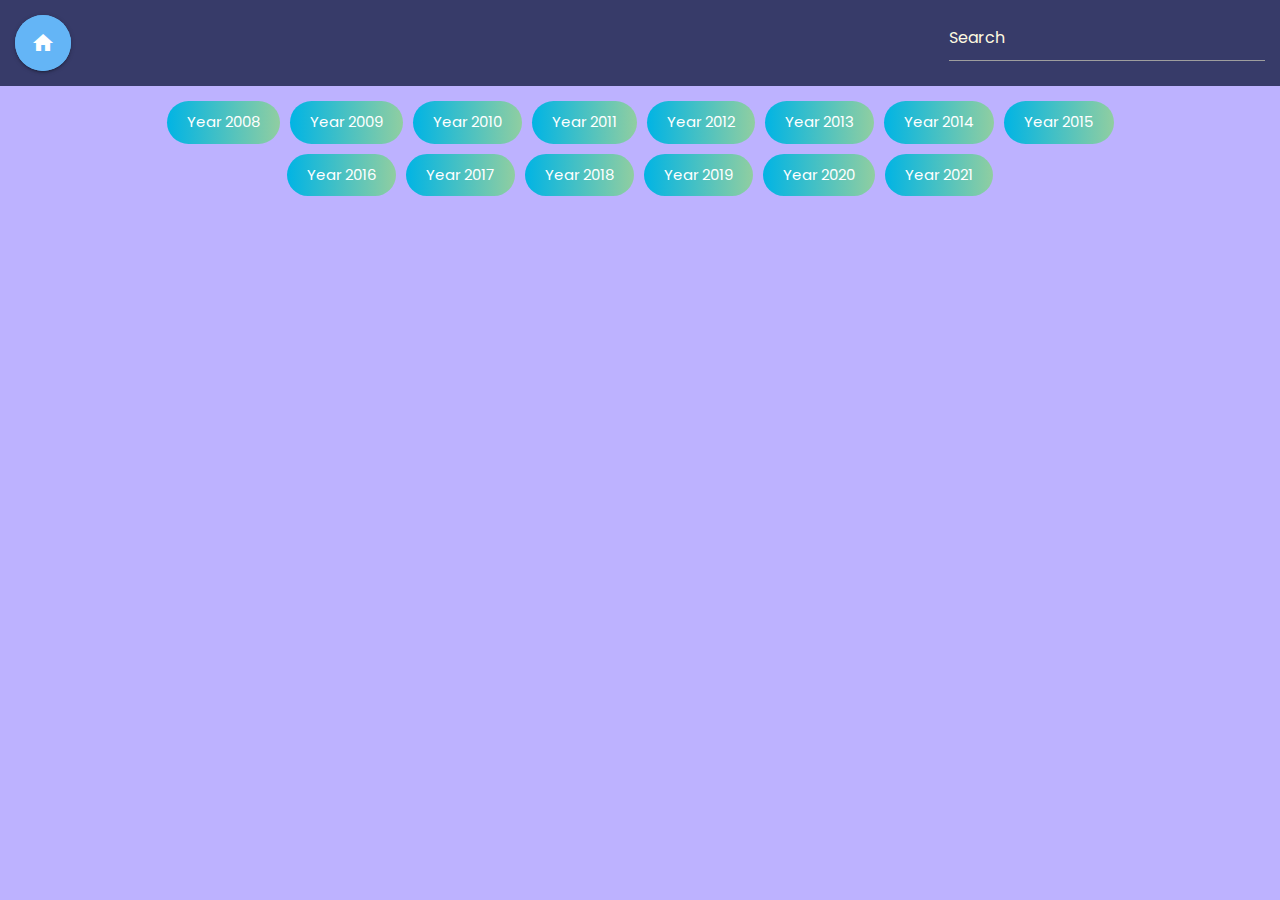
<file: trial-Jing/index.html>
<!DOCTYPE html>
<html lang="en">

<head>
    <meta charset="UTF-8">
    <meta http-equiv="X-UA-Compatible" content="IE=edge">
    <meta name="viewport" content="width=device-width, initial-scale=1.0">
    <title>TV-Shows-App</title>
    <link href="https://fonts.googleapis.com/css?family=IBM+Plex+Sans:400,400i,700&display=swap" rel="stylesheet">
    <link href="https://fonts.googleapis.com/icon?family=Material+Icons" rel="stylesheet">
    <link rel="stylesheet" href="https://cdnjs.cloudflare.com/ajax/libs/font-awesome/5.11.2/css/all.min.css">
    <link rel="stylesheet" href="https://cdnjs.cloudflare.com/ajax/libs/materialize/1.0.0/css/materialize.min.css"
        integrity="sha512-UJfAaOlIRtdR+0P6C3KUoTDAxVTuy3lnSXLyLKlHYJlcSU8Juge/mjeaxDNMlw9LgeIotgz5FP8eUQPhX1q10A=="
        crossorigin="anonymous" referrerpolicy="no-referrer" />
    <link rel="preconnect" href="https://fonts.googleapis.com">
    <link rel="preconnect" href="https://fonts.gstatic.com" crossorigin>
    <link href="https://fonts.googleapis.com/css2?family=Source+Sans+Pro:wght@700&display=swap" rel="stylesheet">
    <title>TV-Shows-App</title>
    <link rel="stylesheet" href="styles.css">
</head>

<body>
    <header>
        <div class="homeBtn">
            <a class="btn-floating btn-large waves-effect waves-light blue lighten-2 left-align pulse"
                href="..\index.html"><i class="material-icons">home</i></a>
        </div>
        <form id="form">
            <input type="text" placeholder="Search" class="search" id="search">
        </form>
    </header>

    <!-- Insert categories based on the release year -->
    <div id="tags">
        <!-- <div class="tag">Action</div>
        <div class="tag">Adventure</div>
        <div class="tag">Drama</div>
        <div class="tag">Comedy</div> -->
    </div>

    <!-- Display the TV shows  -->
    <main id="main">
        <!-- <div class="movie">
            <img src="https://images.unsplash.com/photo-1574267432309-3c7d5ed31b9e?ixid=MnwxMjA3fDB8MHxzZWFyY2h8NXx8dGhlYXRlcnxlbnwwfHwwfHw%3D&ixlib=rb-1.2.1&auto=format&fit=crop&w=500&q=60" alt="image">

            <div class="movie-info">
                <h3>Movie Title</h3>
                <span class="green">9.8</span>
            </div>
            <div class="overview">
                <h3>Overview</h3>
                Lorem ipsum dolor sit amet consectetur adipisicing elit. Vitae a voluptatibus maxime repellat facilis atque ipsa nulla ex eum! Repellat laudantium rerum rem libero dignissimos itaque beatae minima asperiores sunt.
            </div>
        </div>
        <div class="movie">
            <img src="https://images.unsplash.com/photo-1574267432309-3c7d5ed31b9e?ixid=MnwxMjA3fDB8MHxzZWFyY2h8NXx8dGhlYXRlcnxlbnwwfHwwfHw%3D&ixlib=rb-1.2.1&auto=format&fit=crop&w=500&q=60" alt="image">

            <div class="movie-info">
                <h3>Movie Title</h3>
                <span class="green">9.8</span>
            </div>
            <div class="overview">
                <h3>Overview</h3>
                Lorem ipsum dolor sit amet consectetur adipisicing elit. Vitae a voluptatibus maxime repellat facilis atque ipsa nulla ex eum! Repellat laudantium rerum rem libero dignissimos itaque beatae minima asperiores sunt.
            </div>
        </div>
        <div class="movie">
            <img src="https://images.unsplash.com/photo-1574267432309-3c7d5ed31b9e?ixid=MnwxMjA3fDB8MHxzZWFyY2h8NXx8dGhlYXRlcnxlbnwwfHwwfHw%3D&ixlib=rb-1.2.1&auto=format&fit=crop&w=500&q=60" alt="image">

            <div class="movie-info">
                <h3>Movie Title</h3>
                <span class="green">9.8</span>
            </div>
            <div class="overview">
                <h3>Overview</h3>
                Lorem ipsum dolor sit amet consectetur adipisicing elit. Vitae a voluptatibus maxime repellat facilis atque ipsa nulla ex eum! Repellat laudantium rerum rem libero dignissimos itaque beatae minima asperiores sunt.
            </div>
        </div> -->
    </main>
    <script src="javascript.js"></script>
</body>

</html>
</file>
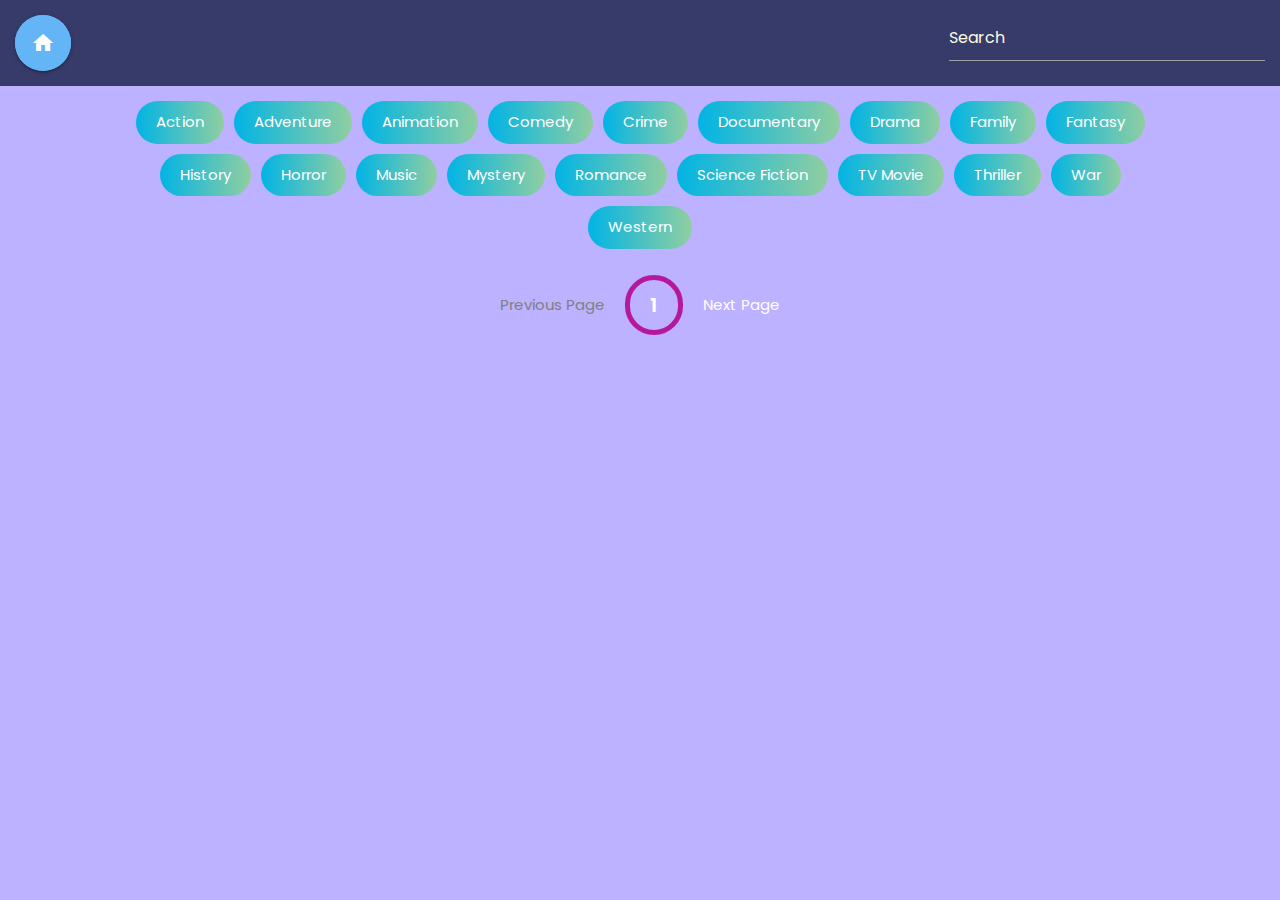
<file: trial-Amit/index-amit.html>
<!DOCTYPE html>
<html lang="en">

<head>
    <meta charset="UTF-8">
    <meta http-equiv="X-UA-Compatible" content="IE=edge">
    <meta name="viewport" content="width=device-width, initial-scale=1.0">
    <title>TMDB-Movie-App</title>
    <link href="https://fonts.googleapis.com/css?family=IBM+Plex+Sans:400,400i,700&display=swap" rel="stylesheet">
    <link href="https://fonts.googleapis.com/icon?family=Material+Icons" rel="stylesheet">
    <link rel="stylesheet" href="https://cdnjs.cloudflare.com/ajax/libs/font-awesome/5.11.2/css/all.min.css">
    <link rel="stylesheet" href="https://cdnjs.cloudflare.com/ajax/libs/materialize/1.0.0/css/materialize.min.css"
        integrity="sha512-UJfAaOlIRtdR+0P6C3KUoTDAxVTuy3lnSXLyLKlHYJlcSU8Juge/mjeaxDNMlw9LgeIotgz5FP8eUQPhX1q10A=="
        crossorigin="anonymous" referrerpolicy="no-referrer" />
    <link rel="preconnect" href="https://fonts.googleapis.com">
    <link rel="preconnect" href="https://fonts.gstatic.com" crossorigin>
    <link href="https://fonts.googleapis.com/css2?family=Source+Sans+Pro:wght@700&display=swap" rel="stylesheet">
    <link rel="stylesheet" href="style-amit.css">
</head>

<body>
    <header>
        <div class="homeBtn">
            <a class="btn-floating btn-large waves-effect waves-light blue lighten-2 left-align pulse"
                href="..\index.html"><i class="material-icons">home</i></a>
        </div>
        <form id="form">
            <input type="text" placeholder="Search" class="search" id="search">
        </form>
    </header>
    <div id="tags">
        <!-- <div class="tag">Action</div>
        <div class="tag">Adventure</div>
        <div class="tag">Drama</div>
        <div class="tag">Comedy</div> -->
    </div>

    <!-- Full screen Overlay Navigation from https://www.w3schools.com/howto/howto_js_fullscreen_overlay.asp-->
    <div id="myNav" class="overlay">

        <!-- Button to close the overlay navigation -->
        <a href="javascript:void(0)" class="closebtn" onclick="closeNav()">&times;</a>

        <!-- Overlay content -->
        <div class="overlay-content" id="overlay-content">
            <!-- <a href="#">About</a>
            <a href="#">Services</a>
            <a href="#">Clients</a>
            <a href="#">Contact</a> -->
        </div>

    </div>
    <main id="main">
        <!-- <div class="movie">
            <img src="https://images.unsplash.com/photo-1574267432309-3c7d5ed31b9e?ixid=MnwxMjA3fDB8MHxzZWFyY2h8NXx8dGhlYXRlcnxlbnwwfHwwfHw%3D&ixlib=rb-1.2.1&auto=format&fit=crop&w=500&q=60" alt="image">

            <div class="movie-info">
                <h3>Movie Title</h3>
                <span class="green">9.8</span>
            </div>
            <div class="overview">
                <h3>Overview</h3>
                Lorem ipsum dolor sit amet consectetur adipisicing elit. Vitae a voluptatibus maxime repellat facilis atque ipsa nulla ex eum! Repellat laudantium rerum rem libero dignissimos itaque beatae minima asperiores sunt.
            </div>
        </div>
        <div class="movie">
            <img src="https://images.unsplash.com/photo-1574267432309-3c7d5ed31b9e?ixid=MnwxMjA3fDB8MHxzZWFyY2h8NXx8dGhlYXRlcnxlbnwwfHwwfHw%3D&ixlib=rb-1.2.1&auto=format&fit=crop&w=500&q=60" alt="image">

            <div class="movie-info">
                <h3>Movie Title</h3>
                <span class="green">9.8</span>
            </div>
            <div class="overview">
                <h3>Overview</h3>
                Lorem ipsum dolor sit amet consectetur adipisicing elit. Vitae a voluptatibus maxime repellat facilis atque ipsa nulla ex eum! Repellat laudantium rerum rem libero dignissimos itaque beatae minima asperiores sunt.
            </div>
        </div>
        <div class="movie">
            <img src="https://images.unsplash.com/photo-1574267432309-3c7d5ed31b9e?ixid=MnwxMjA3fDB8MHxzZWFyY2h8NXx8dGhlYXRlcnxlbnwwfHwwfHw%3D&ixlib=rb-1.2.1&auto=format&fit=crop&w=500&q=60" alt="image">

            <div class="movie-info">
                <h3>Movie Title</h3>
                <span class="green">9.8</span>
            </div>
            <div class="overview">
                <h3>Overview</h3>
                Lorem ipsum dolor sit amet consectetur adipisicing elit. Vitae a voluptatibus maxime repellat facilis atque ipsa nulla ex eum! Repellat laudantium rerum rem libero dignissimos itaque beatae minima asperiores sunt.
            </div>
        </div> -->
    </main>

    <div class="pagination">
        <div class="page disabled" id="prev">Previous Page</div>
        <div class="current" id="current">1</div>
        <div class="page" id="next">Next Page</div>
    </div>
    <script src="script-amit.js"></script>
</body>

</html>
</file>
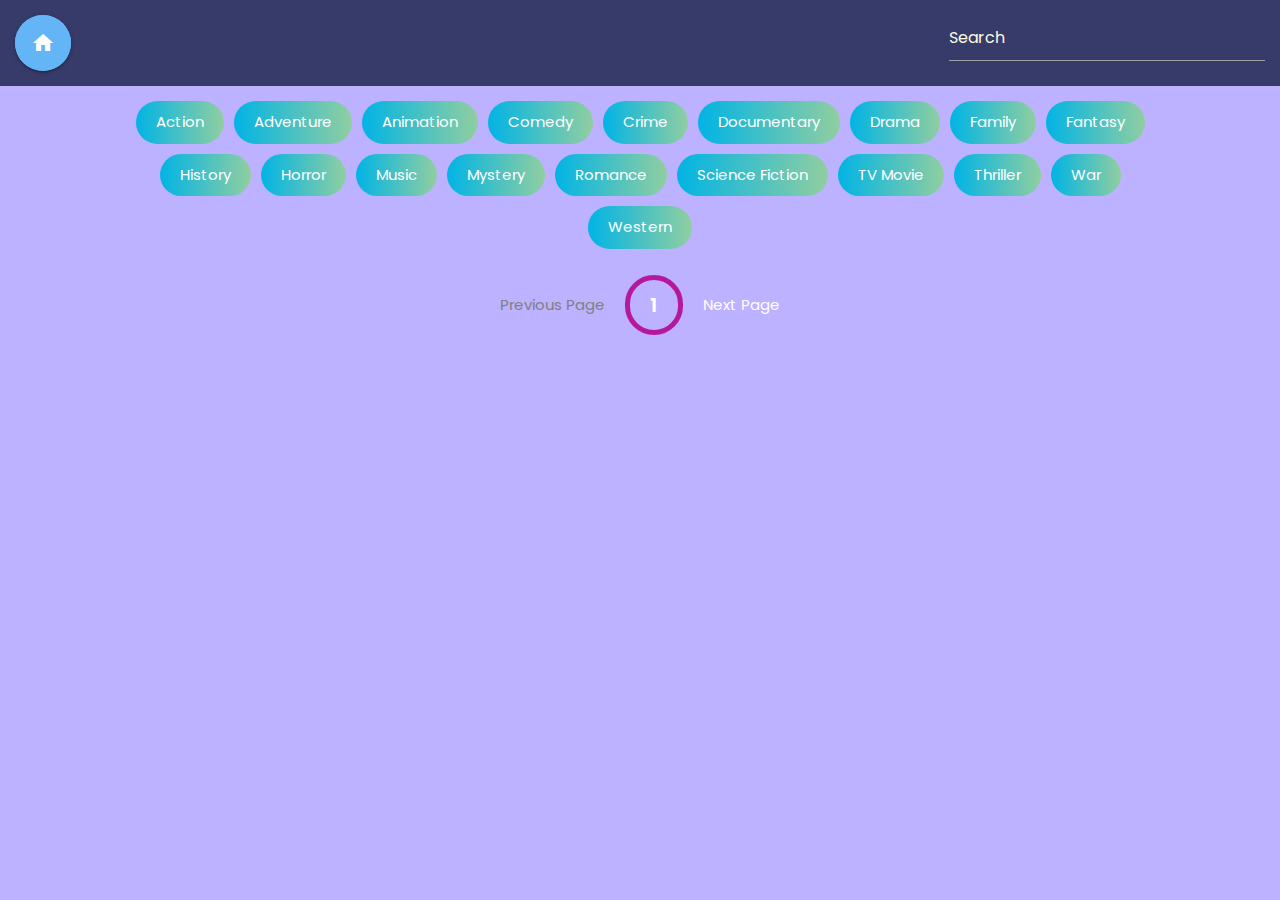
<file: trial-Movie/index-movie.html>
<!DOCTYPE html>
<html lang="en">

<head>
    <meta charset="UTF-8">
    <meta http-equiv="X-UA-Compatible" content="IE=edge">
    <meta name="viewport" content="width=device-width, initial-scale=1.0">
    <title>OSE-Movie</title>
    <link href="https://fonts.googleapis.com/css?family=IBM+Plex+Sans:400,400i,700&display=swap" rel="stylesheet">
    <link href="https://fonts.googleapis.com/icon?family=Material+Icons" rel="stylesheet">
    <link rel="stylesheet" href="https://cdnjs.cloudflare.com/ajax/libs/font-awesome/5.11.2/css/all.min.css">
    <link rel="stylesheet" href="https://cdnjs.cloudflare.com/ajax/libs/materialize/1.0.0/css/materialize.min.css"
        integrity="sha512-UJfAaOlIRtdR+0P6C3KUoTDAxVTuy3lnSXLyLKlHYJlcSU8Juge/mjeaxDNMlw9LgeIotgz5FP8eUQPhX1q10A=="
        crossorigin="anonymous" referrerpolicy="no-referrer" />
    <link rel="preconnect" href="https://fonts.googleapis.com">
    <link rel="preconnect" href="https://fonts.gstatic.com" crossorigin>
    <link href="https://fonts.googleapis.com/css2?family=Source+Sans+Pro:wght@700&display=swap" rel="stylesheet">
    <link rel="stylesheet" href="style-movie.css">
</head>

<body>
    <header>
        <div class="homeBtn">
            <a class="btn-floating btn-large waves-effect waves-light blue lighten-2 left-align pulse"
                href="..\index.html"><i class="material-icons">home</i></a>
        </div>
        <form id="form">
            <input type="text" placeholder="Search" class="search" id="search">
        </form>
    </header>
    <div id="tags">
        <!-- <div class="tag">Action</div>
        <div class="tag">Adventure</div>
        <div class="tag">Drama</div>
        <div class="tag">Comedy</div> -->
    </div>

    <!-- Full screen Overlay Navigation from https://www.w3schools.com/howto/howto_js_fullscreen_overlay.asp-->
    <div id="myNav" class="overlay">

        <!-- Button to close the overlay navigation -->
        <a href="javascript:void(0)" class="closebtn" onclick="closeNav()">&times;</a>

        <!-- Overlay content -->
        <div class="overlay-content" id="overlay-content">
            <!-- <a href="#">About</a>
            <a href="#">Services</a>
            <a href="#">Clients</a>
            <a href="#">Contact</a> -->
        </div>

    </div>
    <main id="main">
        <!-- <div class="movie">
            <img src="https://images.unsplash.com/photo-1574267432309-3c7d5ed31b9e?ixid=MnwxMjA3fDB8MHxzZWFyY2h8NXx8dGhlYXRlcnxlbnwwfHwwfHw%3D&ixlib=rb-1.2.1&auto=format&fit=crop&w=500&q=60" alt="image">

            <div class="movie-info">
                <h3>Movie Title</h3>
                <span class="green">9.8</span>
            </div>
            <div class="overview">
                <h3>Overview</h3>
                Lorem ipsum dolor sit amet consectetur adipisicing elit. Vitae a voluptatibus maxime repellat facilis atque ipsa nulla ex eum! Repellat laudantium rerum rem libero dignissimos itaque beatae minima asperiores sunt.
            </div>
        </div>
        <div class="movie">
            <img src="https://images.unsplash.com/photo-1574267432309-3c7d5ed31b9e?ixid=MnwxMjA3fDB8MHxzZWFyY2h8NXx8dGhlYXRlcnxlbnwwfHwwfHw%3D&ixlib=rb-1.2.1&auto=format&fit=crop&w=500&q=60" alt="image">

            <div class="movie-info">
                <h3>Movie Title</h3>
                <span class="green">9.8</span>
            </div>
            <div class="overview">
                <h3>Overview</h3>
                Lorem ipsum dolor sit amet consectetur adipisicing elit. Vitae a voluptatibus maxime repellat facilis atque ipsa nulla ex eum! Repellat laudantium rerum rem libero dignissimos itaque beatae minima asperiores sunt.
            </div>
        </div>
        <div class="movie">
            <img src="https://images.unsplash.com/photo-1574267432309-3c7d5ed31b9e?ixid=MnwxMjA3fDB8MHxzZWFyY2h8NXx8dGhlYXRlcnxlbnwwfHwwfHw%3D&ixlib=rb-1.2.1&auto=format&fit=crop&w=500&q=60" alt="image">

            <div class="movie-info">
                <h3>Movie Title</h3>
                <span class="green">9.8</span>
            </div>
            <div class="overview">
                <h3>Overview</h3>
                Lorem ipsum dolor sit amet consectetur adipisicing elit. Vitae a voluptatibus maxime repellat facilis atque ipsa nulla ex eum! Repellat laudantium rerum rem libero dignissimos itaque beatae minima asperiores sunt.
            </div>
        </div> -->
    </main>

    <div class="pagination">
        <div class="page disabled" id="prev">Previous Page</div>
        <div class="current" id="current">1</div>
        <div class="page" id="next">Next Page</div>
    </div>
    <script src="script-movie.js"></script>
</body>

</html>
</file>
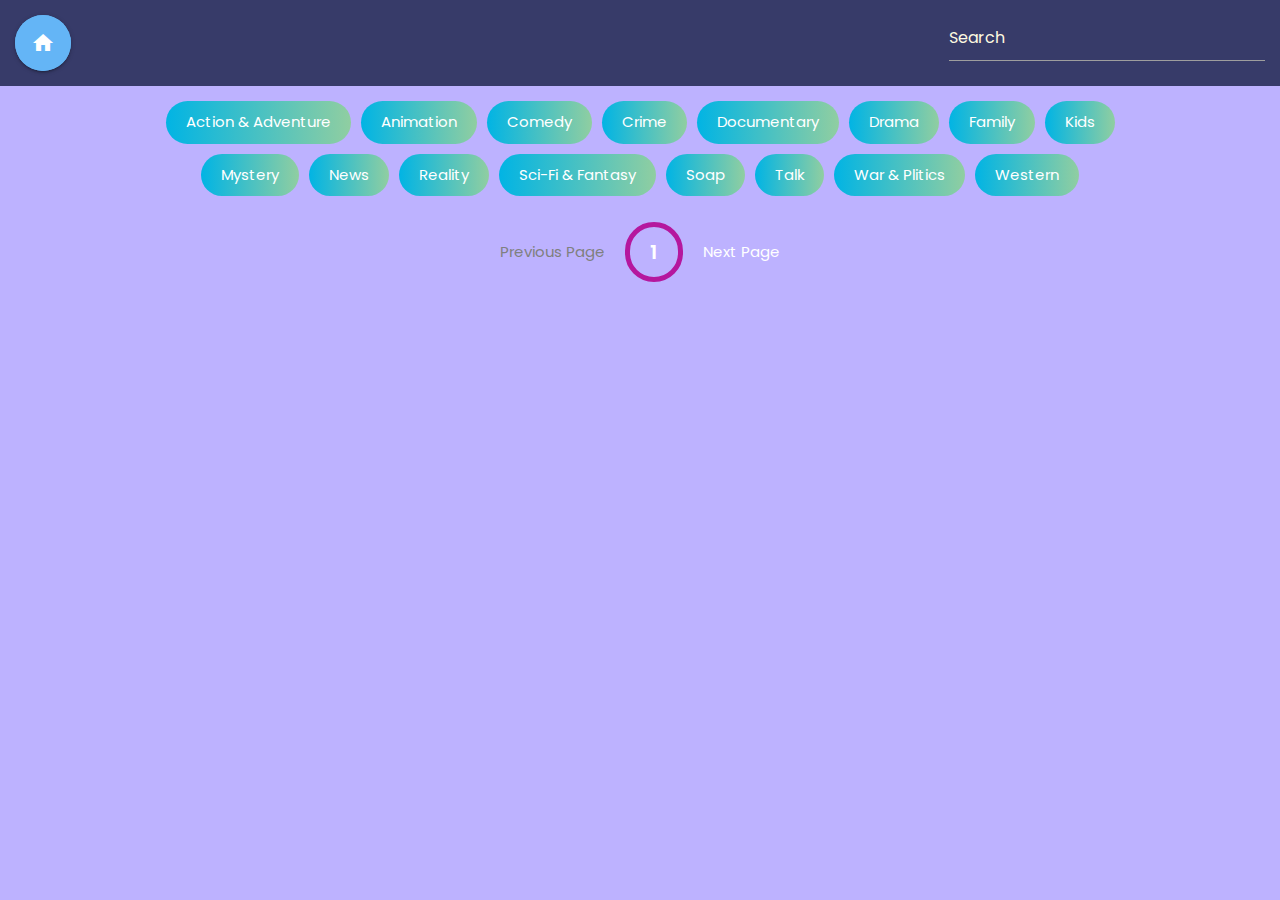
<file: trial-TV/index-tv.html>
<!DOCTYPE html>
<html lang="en">

<head>
    <meta charset="UTF-8">
    <meta http-equiv="X-UA-Compatible" content="IE=edge">
    <meta name="viewport" content="width=device-width, initial-scale=1.0">
    <title>TV-Shows-App</title>
    <link href="https://fonts.googleapis.com/css?family=IBM+Plex+Sans:400,400i,700&display=swap" rel="stylesheet">
    <link href="https://fonts.googleapis.com/icon?family=Material+Icons" rel="stylesheet">
    <link rel="stylesheet" href="https://cdnjs.cloudflare.com/ajax/libs/font-awesome/5.11.2/css/all.min.css">
    <link rel="stylesheet" href="https://cdnjs.cloudflare.com/ajax/libs/materialize/1.0.0/css/materialize.min.css"
        integrity="sha512-UJfAaOlIRtdR+0P6C3KUoTDAxVTuy3lnSXLyLKlHYJlcSU8Juge/mjeaxDNMlw9LgeIotgz5FP8eUQPhX1q10A=="
        crossorigin="anonymous" referrerpolicy="no-referrer" />
    <link rel="preconnect" href="https://fonts.googleapis.com">
    <link rel="preconnect" href="https://fonts.gstatic.com" crossorigin>
    <link href="https://fonts.googleapis.com/css2?family=Source+Sans+Pro:wght@700&display=swap" rel="stylesheet">
    <title>TV-Shows-App</title>
    <link rel="stylesheet" href="styles-tv.css">
</head>

<body>
    <header>
        <div class="homeBtn">
            <a class="btn-floating btn-large waves-effect waves-light blue lighten-2 left-align pulse"
                href="..\index.html"><i class="material-icons">home</i></a>
        </div>
        <form id="form">
            <input type="text" placeholder="Search" class="search" id="search">
        </form>
    </header>

    <!-- Insert categories based on the release year -->
    <div id="tags">
        <!-- <div class="tag">Action</div>
        <div class="tag">Adventure</div>
        <div class="tag">Drama</div>
        <div class="tag">Comedy</div> -->
    </div>

    <div id="myNav" class="overlay">

        <!-- Button to close the overlay navigation -->
        <a href="javascript:void(0)" class="closebtn" onclick="closeNav()">&times;</a>

        <!-- Overlay content -->
        <div class="overlay-content" id="overlay-content">
            <!-- <a href="#">About</a>
            <a href="#">Services</a>
            <a href="#">Clients</a>
            <a href="#">Contact</a> -->
        </div>

    </div>

    <!-- Display the TV shows  -->
    <main id="main">
        <!-- <div class="movie">
            <img src="https://images.unsplash.com/photo-1574267432309-3c7d5ed31b9e?ixid=MnwxMjA3fDB8MHxzZWFyY2h8NXx8dGhlYXRlcnxlbnwwfHwwfHw%3D&ixlib=rb-1.2.1&auto=format&fit=crop&w=500&q=60" alt="image">

            <div class="movie-info">
                <h3>Movie Title</h3>
                <span class="green">9.8</span>
            </div>
            <div class="overview">
                <h3>Overview</h3>
                Lorem ipsum dolor sit amet consectetur adipisicing elit. Vitae a voluptatibus maxime repellat facilis atque ipsa nulla ex eum! Repellat laudantium rerum rem libero dignissimos itaque beatae minima asperiores sunt.
            </div>
        </div>
        <div class="movie">
            <img src="https://images.unsplash.com/photo-1574267432309-3c7d5ed31b9e?ixid=MnwxMjA3fDB8MHxzZWFyY2h8NXx8dGhlYXRlcnxlbnwwfHwwfHw%3D&ixlib=rb-1.2.1&auto=format&fit=crop&w=500&q=60" alt="image">

            <div class="movie-info">
                <h3>Movie Title</h3>
                <span class="green">9.8</span>
            </div>
            <div class="overview">
                <h3>Overview</h3>
                Lorem ipsum dolor sit amet consectetur adipisicing elit. Vitae a voluptatibus maxime repellat facilis atque ipsa nulla ex eum! Repellat laudantium rerum rem libero dignissimos itaque beatae minima asperiores sunt.
            </div>
        </div>
        <div class="movie">
            <img src="https://images.unsplash.com/photo-1574267432309-3c7d5ed31b9e?ixid=MnwxMjA3fDB8MHxzZWFyY2h8NXx8dGhlYXRlcnxlbnwwfHwwfHw%3D&ixlib=rb-1.2.1&auto=format&fit=crop&w=500&q=60" alt="image">

            <div class="movie-info">
                <h3>Movie Title</h3>
                <span class="green">9.8</span>
            </div>
            <div class="overview">
                <h3>Overview</h3>
                Lorem ipsum dolor sit amet consectetur adipisicing elit. Vitae a voluptatibus maxime repellat facilis atque ipsa nulla ex eum! Repellat laudantium rerum rem libero dignissimos itaque beatae minima asperiores sunt.
            </div>
        </div> -->
    </main>
    
    <div class="pagination">
        <div class="page disabled" id="prev">Previous Page</div>
        <div class="current" id="current">1</div>
        <div class="page" id="next">Next Page</div>
    </div>

    <script src="script-tv.js"></script>
</body>

</html>
</file>
<file: trial-Jing/styles.css>
@import url(https://fonts.googleapis.com/css?family=Poppins:wght@200;400;700&display=swap);

*{
    box-sizing: border-box; 
}

:root{
    --primary-color: #bdb2ff;
    --secondary-color: #373b69;
}

body {
    font-family: "Poppins", sans-serif;
    margin: 0;
    background-color: var(--primary-color);
}

header {
    padding: 1rem;
    display:flex;
    justify-content: space-between;
    background-color: var(--secondary-color);   
}

.search {
    background-color: transparent;
    border: 2px solid var(--primary-color);
    padding: 0.5rem 1rem;
    border-radius: 50px;
    font-size: 1rem;
    color: white;
    font-family: inherit;
}

.search:focus{
    outline: none;
    background-color: var(--primary-color);
}

.search::placeholder{
    color: #fefae0;
}

.movie {
    width: 300px;
    margin: 1rem;
    background-color: var(--secondary-color);
    border-radius: 5px;
    box-shadow: 0.5px 4px 5px black;
    position: relative;
    overflow: hidden;
    /* height: 350px; */
}

.movie img {
    width: 100%;
    /* height: 270px; */
}

main {
    display: flex;
    flex-wrap: wrap;
    justify-content: center;
}

.movie-info{
    color: white;
    display: flex;
    align-items: center;
    justify-content: space-between;
    padding: 0.5rem 1rem 1rem;
    letter-spacing: 0.5px;
    gap:0.2rem;
}


.overview{
    position: absolute;
    left: 0;
    right: 0;
    bottom: 0;
    background-color: white;
    padding: 2rem;
    max-height: 100%;
    transform: translateY(101%);
    overflow-y: auto;
    transition: transform 0.5s ease-in;
}

.movie:hover .overview{
    transform: translateY(0);
}

#tags {
    width: 80%;
    display: flex;
    flex-wrap: wrap;
    justify-content: center;
    align-items: center;
    margin: 10px auto;
}

.tag {
    color: white;
    background: linear-gradient(90deg, rgba(13,37,63,1) 0%, rgba(1,180,228,1) 0%, rgba(144,206,161,1) 100%);
    padding: 10px 20px;
    border-radius: 50px;
    margin: 5px;
    display: inline-block;
    cursor: pointer;
}

.tag.highlight {
    background: #002fff;
}

.noResults{
    color: white;
}

#clear{
    background-color: red;
}

.pagination {
    display: flex;
    margin: 10px 30px;
    align-items: center;
    justify-content: center;
    color: white;
}

.page {
    padding: 20px;
    cursor: pointer;
}

.page.disabled {
    cursor: not-allowed;
    color: gray;
}

.current {
    padding: 10px 20px;
    border-radius: 30px;
    border: 5px solid #b5179e;
    font-size: 20px;
    font-weight: 600;
}

.know-more{
    background-color: #ff4d6d;
    color: white;
    font-size: 18px;
    font-weight: bold;
    border: 0;
    border-radius: 50px;
    padding: 10px 20px;
    margin-top: 5px;
}
</file>
<file: trial-Amit/style-amit.css>
@import url(https://fonts.googleapis.com/css?family=Poppins:wght@200;400;700&display=swap);

*{
    box-sizing: border-box; 
}

:root{
    --primary-color: #bdb2ff;
    --secondary-color: #373b69;
}

body {
    font-family: "Poppins", sans-serif;
    margin: 0;
    background-color: var(--primary-color);
}

header {
    padding: 1rem;
    display:flex;
    justify-content: space-between;
    background-color: var(--secondary-color);   
}

.search {
    background-color: transparent;
    border: 2px solid var(--primary-color);
    padding: 0.5rem 1rem;
    border-radius: 50px;
    font-size: 1rem;
    color: white;
    font-family: inherit;
}

.search:focus{
    outline: none;
    background-color: var(--primary-color);
}

.search::placeholder{
    color: #fefae0;
}

.movie {
    width: 300px;
    margin: 1rem;
    background-color: var(--secondary-color);
    border-radius: 5px;
    box-shadow: 0.5px 4px 5px black;
    position: relative;
    overflow: hidden;
    /* height: 350px; */
}

.movie img {
    width: 100%;
    /* height: 270px; */
}

main {
    display: flex;
    flex-wrap: wrap;
    justify-content: center;
}

.movie-info{
    color: white;
    display: flex;
    align-items: center;
    justify-content: space-between;
    padding: 0.5rem 1rem 1rem;
    letter-spacing: 0.5px;
    gap:0.2rem;
}

.movie-info h3 {
    margin-top: 0;
}

.movie-info span {
    background-color: #7209b7;
    padding: 0.25rem 0.5rem;
    border-radius: 3px;
    font-weight: bold;
}

.movie-info span.green{
    color: green;
}

.movie-info span.orange{
    color: orange;
}

.movie-info span.red{
    color: red;
}

.overview{
    position: absolute;
    left: 0;
    right: 0;
    bottom: 0;
    background-color: white;
    padding: 2rem;
    max-height: 100%;
    transform: translateY(101%);
    overflow-y: auto;
    transition: transform 0.5s ease-in;
}

.movie:hover .overview{
    transform: translateY(0);
}

#tags {
    width: 80%;
    display: flex;
    flex-wrap: wrap;
    justify-content: center;
    align-items: center;
    margin: 10px auto;
}

.tag {
    color: white;
    background: linear-gradient(90deg, rgba(13,37,63,1) 0%, rgba(1,180,228,1) 0%, rgba(144,206,161,1) 100%);
    padding: 10px 20px;
    border-radius: 50px;
    margin: 5px;
    display: inline-block;
    cursor: pointer;
}

.tag.highlight {
    background: #002fff;
}

.noResults{
    color: white;
}

#clear{
    background-color: red;
}

.pagination {
    display: flex;
    margin: 10px 30px;
    align-items: center;
    justify-content: center;
    color: white;
}

.page {
    padding: 20px;
    cursor: pointer;
}

.page.disabled {
    cursor: not-allowed;
    color: gray;
}

.current {
    padding: 10px 20px;
    border-radius: 30px;
    border: 5px solid #b5179e;
    font-size: 20px;
    font-weight: 600;
}

.know-more{
    background-color: #ff4d6d;
    color: white;
    font-size: 18px;
    font-weight: bold;
    border: 0;
    border-radius: 50px;
    padding: 10px 20px;
    margin-top: 5px;
}

/* css start from <!-- Full screen Overlay Navigation from https://www.w3schools.com/howto/howto_js_fullscreen_overlay.asp--> */

/* The Overlay (background) */
.overlay {
  /* Height & width depends on how you want to reveal the overlay (see JS below) */   
  height: 100%;
  width: 0;
  position: fixed; /* Stay in place */
  z-index: 1; /* Sit on top */
  left: 0;
  top: 0;
  background-color: rgb(0,0,0); /* Black fallback color */
  background-color: rgba(0,0,0, 0.9); /* Black w/opacity */
  overflow-x: hidden; /* Disable horizontal scroll */
  transition: 0.5s; /* 0.5 second transition effect to slide in or slide down the overlay (height or width, depending on reveal) */
}

/* Position the content inside the overlay */
.overlay-content {
  position: relative;
  top: 25%; /* 25% from the top */
  width: 100%; /* 100% width */
  text-align: center; /* Centered text/links */
  margin-top: 30px; /* 30px top margin to avoid conflict with the close button on smaller screens */
}

/* The navigation links inside the overlay */
.overlay a {
  padding: 8px;
  text-decoration: none;
  font-size: 36px;
  color: #818181;
  display: block; /* Display block instead of inline */
  transition: 0.3s; /* Transition effects on hover (color) */
}

/* When you mouse over the navigation links, change their color */
.overlay a:hover, .overlay a:focus {
  color: #f1f1f1;
}

/* Position the close button (top right corner) */
.overlay .closebtn {
  position: absolute;
  top: 20px;
  right: 45px;
  font-size: 60px;
}

/* When the height of the screen is less than 450 pixels, change the font-size of the links and position the close button again, so they don't overlap */
@media screen and (max-height: 450px) {
  .overlay a {font-size: 20px}
  .overlay .closebtn {
    font-size: 40px;
    top: 15px;
    right: 35px;
  }
}
/* css ends from <!-- Full screen Overlay Navigation from https://www.w3schools.com/howto/howto_js_fullscreen_overlay.asp--> */

.embed.hide {
    display: none;
}

.embed.show {
    display: inline-block;
}
</file>
<file: trial-Movie/style-movie.css>
@import url(https://fonts.googleapis.com/css?family=Poppins:wght@200;400;700&display=swap);

*{
    box-sizing: border-box; 
}

:root{
    --primary-color: #bdb2ff;
    --secondary-color: #373b69;
}

body {
    font-family: "Poppins", sans-serif;
    margin: 0;
    background-color: var(--primary-color);
}

header {
    padding: 1rem;
    display:flex;
    justify-content: space-between;
    background-color: var(--secondary-color);   
}

.search {
    background-color: transparent;
    border: 2px solid var(--primary-color);
    padding: 0.5rem 1rem;
    border-radius: 50px;
    font-size: 1rem;
    color: white;
    font-family: inherit;
}

.search:focus{
    outline: none;
    background-color: var(--primary-color);
}

.search::placeholder{
    color: #fefae0;
}

.movie {
    width: 300px;
    margin: 1rem;
    background-color: var(--secondary-color);
    border-radius: 5px;
    box-shadow: 0.5px 4px 5px black;
    position: relative;
    overflow: hidden;
    /* height: 350px; */
}

.movie img {
    width: 100%;
    /* height: 270px; */
}

main {
    display: flex;
    flex-wrap: wrap;
    justify-content: center;
}

.movie-info{
    color: white;
    display: flex;
    align-items: center;
    justify-content: space-between;
    padding: 0.5rem 1rem 1rem;
    letter-spacing: 0.5px;
    gap:0.2rem;
}

.movie-info h3 {
    margin-top: 0;
}

.movie-info span {
    background-color: #7209b7;
    padding: 0.25rem 0.5rem;
    border-radius: 3px;
    font-weight: bold;
}

.movie-info span.green{
    color: green;
}

.movie-info span.orange{
    color: orange;
}

.movie-info span.red{
    color: red;
}

.overview{
    position: absolute;
    left: 0;
    right: 0;
    bottom: 0;
    background-color: white;
    padding: 2rem;
    max-height: 100%;
    transform: translateY(101%);
    overflow-y: auto;
    transition: transform 0.5s ease-in;
}

.movie:hover .overview{
    transform: translateY(0);
}

#tags {
    width: 80%;
    display: flex;
    flex-wrap: wrap;
    justify-content: center;
    align-items: center;
    margin: 10px auto;
}

.tag {
    color: white;
    background: linear-gradient(90deg, rgba(13,37,63,1) 0%, rgba(1,180,228,1) 0%, rgba(144,206,161,1) 100%);
    padding: 10px 20px;
    border-radius: 50px;
    margin: 5px;
    display: inline-block;
    cursor: pointer;
}

.tag.highlight {
    background: #002fff;
}

.noResults{
    color: white;
}

#clear{
    background-color: red;
}

.pagination {
    display: flex;
    margin: 10px 30px;
    align-items: center;
    justify-content: center;
    color: white;
}

.page {
    padding: 20px;
    cursor: pointer;
}

.page.disabled {
    cursor: not-allowed;
    color: gray;
}

.current {
    padding: 10px 20px;
    border-radius: 30px;
    border: 5px solid #b5179e;
    font-size: 20px;
    font-weight: 600;
}

.know-more{
    background-color: #ff4d6d;
    color: white;
    font-size: 18px;
    font-weight: bold;
    border: 0;
    border-radius: 50px;
    padding: 10px 20px;
    margin-top: 5px;
}

/* css start from <!-- Full screen Overlay Navigation from https://www.w3schools.com/howto/howto_js_fullscreen_overlay.asp--> */

/* The Overlay (background) */
.overlay {
  /* Height & width depends on how you want to reveal the overlay (see JS below) */   
  height: 100%;
  width: 0;
  position: fixed; /* Stay in place */
  z-index: 1; /* Sit on top */
  left: 0;
  top: 0;
  background-color: rgb(0,0,0); /* Black fallback color */
  background-color: rgba(0,0,0, 0.9); /* Black w/opacity */
  overflow-x: hidden; /* Disable horizontal scroll */
  transition: 0.5s; /* 0.5 second transition effect to slide in or slide down the overlay (height or width, depending on reveal) */
}

/* Position the content inside the overlay */
.overlay-content {
  position: relative;
  top: 25%; /* 25% from the top */
  width: 100%; /* 100% width */
  text-align: center; /* Centered text/links */
  margin-top: 30px; /* 30px top margin to avoid conflict with the close button on smaller screens */
}

/* The navigation links inside the overlay */
.overlay a {
  padding: 8px;
  text-decoration: none;
  font-size: 36px;
  color: #818181;
  display: block; /* Display block instead of inline */
  transition: 0.3s; /* Transition effects on hover (color) */
}

/* When you mouse over the navigation links, change their color */
.overlay a:hover, .overlay a:focus {
  color: #f1f1f1;
}

/* Position the close button (top right corner) */
.overlay .closebtn {
  position: absolute;
  top: 20px;
  right: 45px;
  font-size: 60px;
}

/* When the height of the screen is less than 450 pixels, change the font-size of the links and position the close button again, so they don't overlap */
@media screen and (max-height: 450px) {
  .overlay a {font-size: 20px}
  .overlay .closebtn {
    font-size: 40px;
    top: 15px;
    right: 35px;
  }
}
/* css ends from <!-- Full screen Overlay Navigation from https://www.w3schools.com/howto/howto_js_fullscreen_overlay.asp--> */

.embed.hide {
    display: none;
}

.embed.show {
    display: inline-block;
}
</file>
<file: trial-TV/styles-tv.css>
@import url(https://fonts.googleapis.com/css?family=Poppins:wght@200;400;700&display=swap);

*{
    box-sizing: border-box; 
}

:root{
    --primary-color: #bdb2ff;
    --secondary-color: #373b69;
}

body {
    font-family: "Poppins", sans-serif;
    margin: 0;
    background-color: var(--primary-color);
}

header {
    padding: 1rem;
    display:flex;
    justify-content: space-between;
    background-color: var(--secondary-color);   
}

.search {
    background-color: transparent;
    border: 2px solid var(--primary-color);
    padding: 0.5rem 1rem;
    border-radius: 50px;
    font-size: 1rem;
    color: white;
    font-family: inherit;
}

.search:focus{
    outline: none;
    background-color: var(--primary-color);
}

.search::placeholder{
    color: #fefae0;
}

.tv {
    width: 300px;
    margin: 1rem;
    background-color: var(--secondary-color);
    border-radius: 5px;
    box-shadow: 0.5px 4px 5px black;
    position: relative;
    overflow: hidden;
    /* height: 350px; */
}

.tv img {
    width: 100%;
    /* height: 270px; */
}

main {
    display: flex;
    flex-wrap: wrap;
    justify-content: center;
}

.tv-info{
    color: white;
    display: flex;
    align-items: center;
    justify-content: space-between;
    padding: 0.5rem 1rem 1rem;
    letter-spacing: 0.5px;
    gap:0.2rem;
}
.tv-info h3 {
    margin-top: 0;
}

.tv-info span {
    background-color: #7209b7;
    padding: 0.25rem 0.5rem;
    border-radius: 3px;
    font-weight: bold;
}

.tv-info span.green{
    color: green;
}

.tv-info span.orange{
    color: orange;
}

.tv-info span.red{
    color: red;
}


.overview{
    position: absolute;
    left: 0;
    right: 0;
    bottom: 0;
    background-color: white;
    padding: 2rem;
    max-height: 100%;
    transform: translateY(101%);
    overflow-y: auto;
    transition: transform 0.5s ease-in;
}

.tv:hover .overview{
    transform: translateY(0);
}

#tags {
    width: 80%;
    display: flex;
    flex-wrap: wrap;
    justify-content: center;
    align-items: center;
    margin: 10px auto;
}

.tag {
    color: white;
    background: linear-gradient(90deg, rgba(13,37,63,1) 0%, rgba(1,180,228,1) 0%, rgba(144,206,161,1) 100%);
    padding: 10px 20px;
    border-radius: 50px;
    margin: 5px;
    display: inline-block;
    cursor: pointer;
}

.tag.highlight {
    background: #002fff;
}

.noResults{
    color: white;
}

#clear{
    background-color: red;
}

.pagination {
    display: flex;
    margin: 10px 30px;
    align-items: center;
    justify-content: center;
    color: white;
}

.page {
    padding: 20px;
    cursor: pointer;
}

.page.disabled {
    cursor: not-allowed;
    color: gray;
}

.current {
    padding: 10px 20px;
    border-radius: 30px;
    border: 5px solid #b5179e;
    font-size: 20px;
    font-weight: 600;
}

.know-more{
    background-color: #ff4d6d;
    color: white;
    font-size: 18px;
    font-weight: bold;
    border: 0;
    border-radius: 50px;
    padding: 10px 20px;
    margin-top: 5px;
}

.overlay {
    /* Height & width depends on how you want to reveal the overlay (see JS below) */   
    height: 100%;
    width: 0;
    position: fixed; /* Stay in place */
    z-index: 1; /* Sit on top */
    left: 0;
    top: 0;
    background-color: rgb(0,0,0); /* Black fallback color */
    background-color: rgba(0,0,0, 0.9); /* Black w/opacity */
    overflow-x: hidden; /* Disable horizontal scroll */
    transition: 0.5s; /* 0.5 second transition effect to slide in or slide down the overlay (height or width, depending on reveal) */
  }
  
  /* Position the content inside the overlay */
  .overlay-content {
    position: relative;
    top: 25%; /* 25% from the top */
    width: 100%; /* 100% width */
    text-align: center; /* Centered text/links */
    margin-top: 30px; /* 30px top margin to avoid conflict with the close button on smaller screens */
  }
  
  /* The navigation links inside the overlay */
  .overlay a {
    padding: 8px;
    text-decoration: none;
    font-size: 36px;
    color: #818181;
    display: block; /* Display block instead of inline */
    transition: 0.3s; /* Transition effects on hover (color) */
  }
  
  /* When you mouse over the navigation links, change their color */
  .overlay a:hover, .overlay a:focus {
    color: #f1f1f1;
  }
  
  /* Position the close button (top right corner) */
  .overlay .closebtn {
    position: absolute;
    top: 20px;
    right: 45px;
    font-size: 60px;
  }
  
  /* When the height of the screen is less than 450 pixels, change the font-size of the links and position the close button again, so they don't overlap */
  @media screen and (max-height: 450px) {
    .overlay a {font-size: 20px}
    .overlay .closebtn {
      font-size: 40px;
      top: 15px;
      right: 35px;
    }
  }
  /* css ends from <!-- Full screen Overlay Navigation from https://www.w3schools.com/howto/howto_js_fullscreen_overlay.asp--> */
  
  .embed.hide {
      display: none;
  }
  
  .embed.show {
      display: inline-block;
  }
</file>
